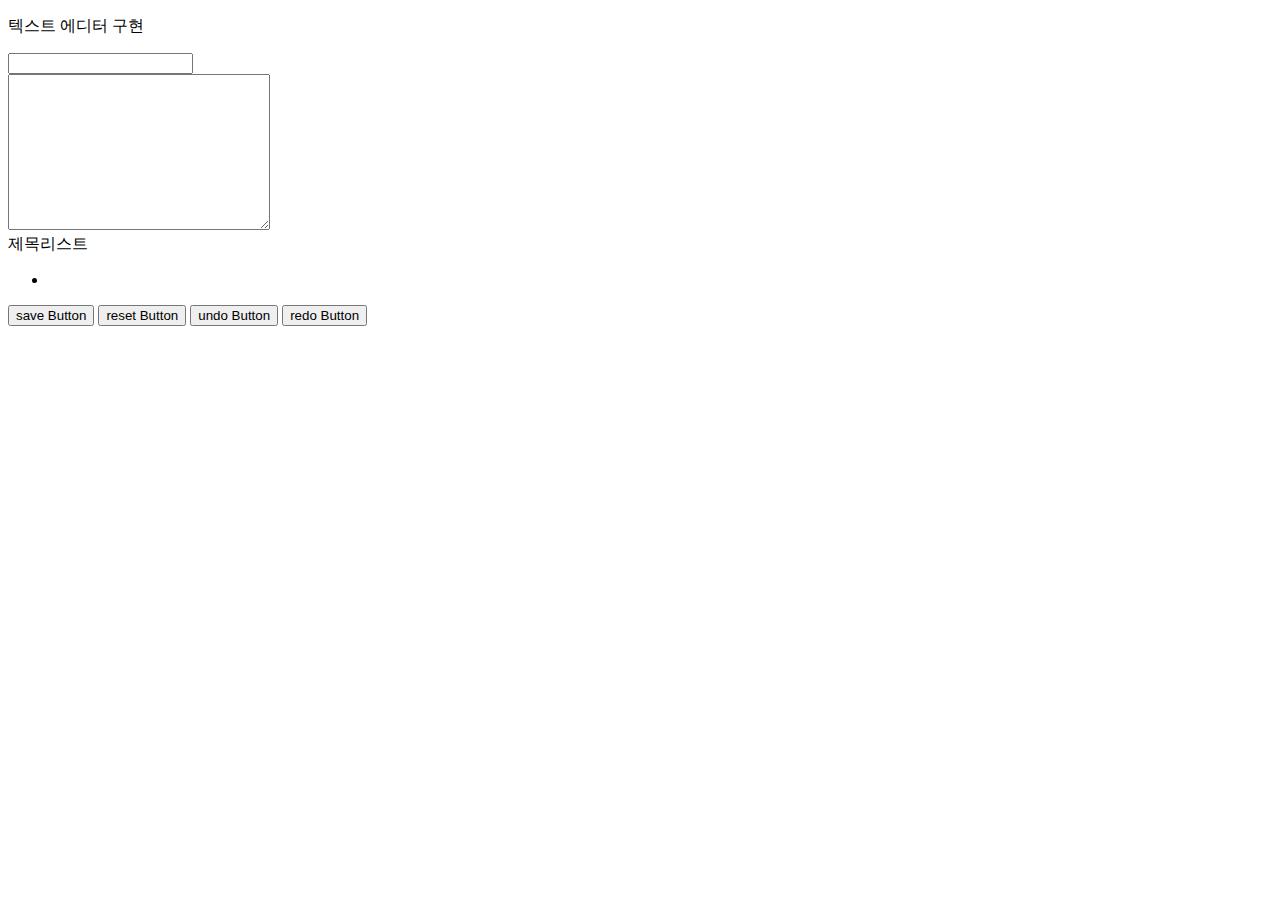
<file: textEditor/src/main/resources/templates/textEditor/textEditor.html>
<!DOCTYPE html>
<html xmlns:th="http://www.thymeleaf.org"
	xmlns:layout="http://www.ultraq.net.nz/web/thymeleaf/layout">
<head>
<meta charset="UTF-8">
<title>textEditor</title>
<link th:href="@{/static/css/textEditor/textEditor.css}" rel="stylesheet" />
</head>
<body>
	<div class="wrap">
		<div>
			<p>텍스트 에디터 구현</p>
			<form action="/textEditor/saveContent" class="formWrap" method="POST">
				<div class="innerWrap">
					<div class="inputContent content">
						<div class="boxline">
							<div class="bitTitleInput">
								<input type="text" name="title" id="title"
									th:value="${textEditorDTO!=null}?${textEditorDTO.title}:' '" />
							</div>
							<div class="boxline textContentArea">
								<textarea name="content" id="content" cols="30" rows="10"
									th:text="${textEditorDTO!=null}?${textEditorDTO.content}:''"></textarea>
							</div>
						</div>
					</div>
					<div class="listContent content">
						<div class="boxline titleListBox bigTitleList">제목리스트</div>
						<div class="boxline titleListBox">
							<ul th:if="${textList != null}">
								<li  th:each="titleList,iterStat : ${textList}">
<!-- 									<a th:href="@{../textEditor/showtext(index=${titleListStat.index})}"> -->
<!-- 										<span th:text="${titleList.title}"></span> -->

									<a th:href="@{../textEditor/showContent(index=${iterStat.index})}">
										<span th:id="'titleList'+${iterStat.index}" th:text="${titleList}"></span>
									</a>
<!-- 								</a> -->
								</li>
							</ul>
						</div>
					</div>
				</div>

				<div class="btnWrap">
					<input type="submit" value="save Button" class="btn" />
					<button type="button" class="btn" id="resetBtn">reset Button</button>
					<button type="button" class="btn" id="undoBtn">undo Button</button>
					<button type="button" class="btn" id="redoBtn">redo Button</button>
				</div>
			</form>
		</div>
	</div>
</body>
<script type="text/javascript" src="http://code.jquery.com/jquery-1.7.1.min.js"></script>
<script th:src="@{/static/js/textEditor/textEditor.js}"></script>

</html>
</file>
